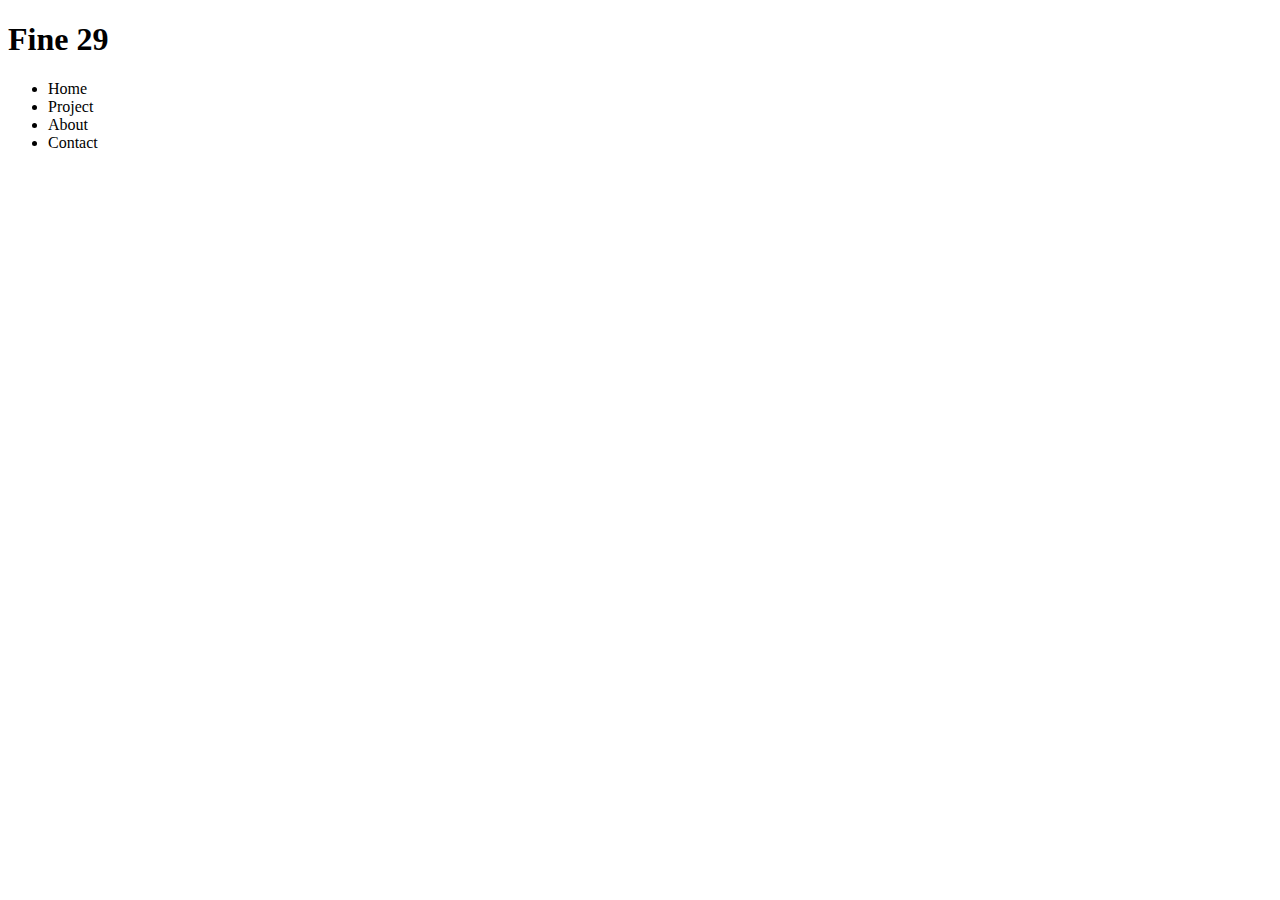
<file: projects/remote/w1/index.html>
﻿<!DOCTYPE html>

<html lang="en">
	<head>
		<meta charset="utf-8" />
		<title>Fine 29</title>
		<meta name = "viewport" content = "width = device-width, initial-scale = 1.0"
		<meta name = "description" content = "Desribe 29"
		<link rel = "stylesheet" href = "/rextremistz.github.io/projects/remote/w1/css/app.css">
	</head>
	<body>
		<header>
			<h1 class = "title">Fine 29</h1>
			<ul class = "ul-items">
				<li class = "items">Home</li><li class = "items">Project</li><li class = "items">About</li><li class = "items">Contact</li>
			</ul>
			

		</header>
	</body>
</html>
<!--comment-->
</file>
